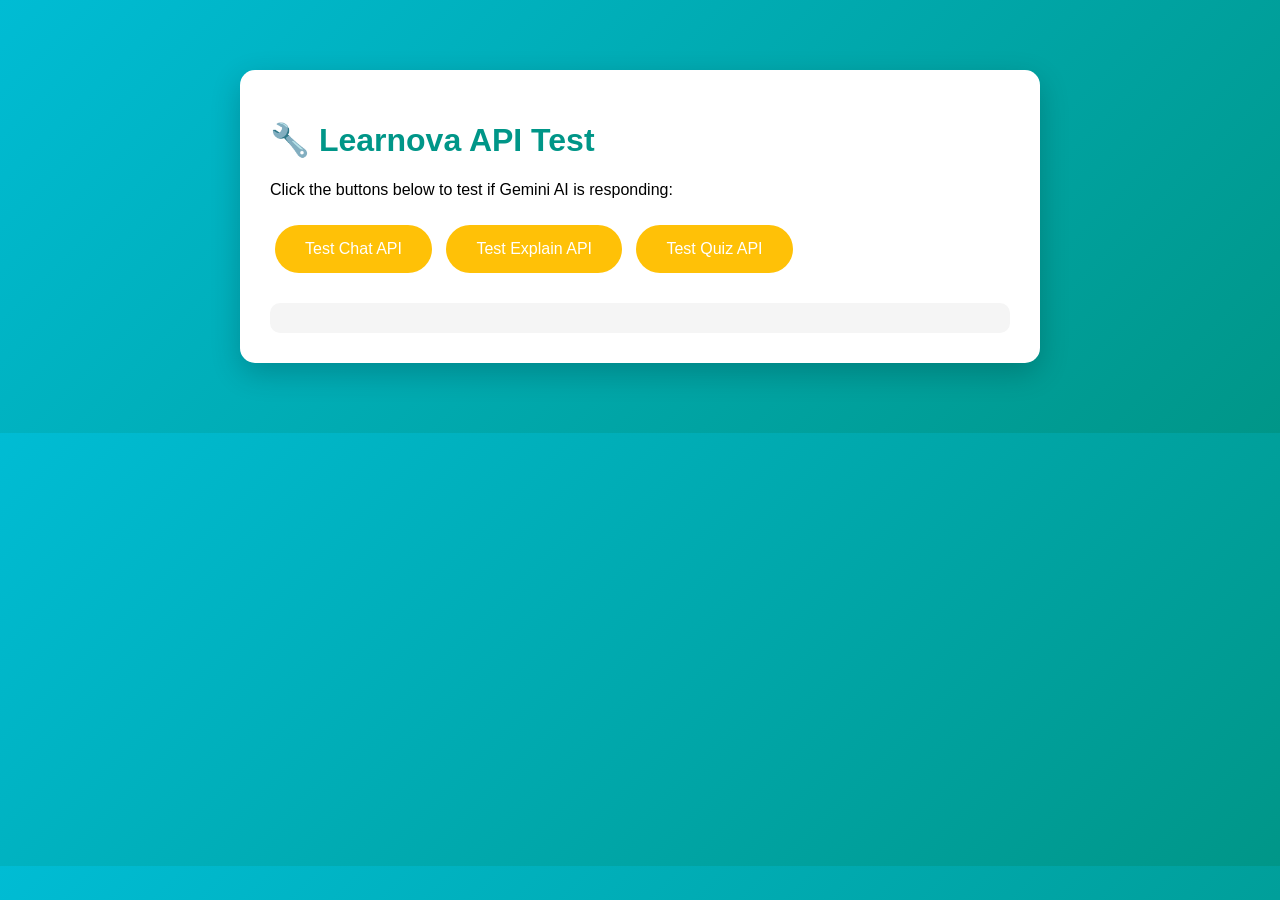
<file: test_api.html>
<!DOCTYPE html>
<html>
<head>
    <title>Test Learnova API</title>
    <style>
        body {
            font-family: Arial, sans-serif;
            max-width: 800px;
            margin: 50px auto;
            padding: 20px;
            background: linear-gradient(135deg, #00bcd4, #009688);
        }
        .container {
            background: white;
            padding: 30px;
            border-radius: 15px;
            box-shadow: 0 10px 30px rgba(0,0,0,0.2);
        }
        h1 { color: #009688; }
        button {
            background: #ffc107;
            color: white;
            border: none;
            padding: 15px 30px;
            border-radius: 25px;
            font-size: 16px;
            cursor: pointer;
            margin: 10px 5px;
        }
        button:hover { background: #ffb300; }
        .result {
            margin-top: 20px;
            padding: 15px;
            background: #f5f5f5;
            border-radius: 10px;
            white-space: pre-wrap;
        }
        .success { background: #e8f5e9; color: #2e7d32; }
        .error { background: #ffebee; color: #c62828; }
    </style>
</head>
<body>
    <div class="container">
        <h1>🔧 Learnova API Test</h1>
        <p>Click the buttons below to test if Gemini AI is responding:</p>
        
        <button onclick="testChat()">Test Chat API</button>
        <button onclick="testExplain()">Test Explain API</button>
        <button onclick="testQuiz()">Test Quiz API</button>
        
        <div id="result" class="result"></div>
    </div>

    <script>
        async function testChat() {
            const result = document.getElementById('result');
            result.textContent = 'Testing chat API...';
            result.className = 'result';
            
            try {
                const response = await fetch('/api/chat', {
                    method: 'POST',
                    headers: { 'Content-Type': 'application/json' },
                    body: JSON.stringify({ message: 'What is 2+2? Answer in one sentence.' })
                });
                
                const data = await response.json();
                
                if (data.success) {
                    result.className = 'result success';
                    result.textContent = '✅ SUCCESS!\n\nQuestion: What is 2+2?\n\nAI Response:\n' + data.response;
                } else {
                    result.className = 'result error';
                    result.textContent = '❌ ERROR: ' + (data.error || 'Unknown error');
                }
            } catch (error) {
                result.className = 'result error';
                result.textContent = '❌ CONNECTION ERROR: ' + error.message;
            }
        }
        
        async function testExplain() {
            const result = document.getElementById('result');
            result.textContent = 'Testing explain API...';
            result.className = 'result';
            
            try {
                const response = await fetch('/api/explain', {
                    method: 'POST',
                    headers: { 'Content-Type': 'application/json' },
                    body: JSON.stringify({ 
                        topic: 'Photosynthesis', 
                        difficulty: 'beginner' 
                    })
                });
                
                const data = await response.json();
                
                if (data.success) {
                    result.className = 'result success';
                    result.textContent = '✅ SUCCESS!\n\nTopic: Photosynthesis (Beginner)\n\n' + data.explanation;
                } else {
                    result.className = 'result error';
                    result.textContent = '❌ ERROR: ' + (data.error || 'Unknown error');
                }
            } catch (error) {
                result.className = 'result error';
                result.textContent = '❌ CONNECTION ERROR: ' + error.message;
            }
        }
        
        async function testQuiz() {
            const result = document.getElementById('result');
            result.textContent = 'Testing quiz API...';
            result.className = 'result';
            
            try {
                const response = await fetch('/api/quiz', {
                    method: 'POST',
                    headers: { 'Content-Type': 'application/json' },
                    body: JSON.stringify({ 
                        topic: 'Mathematics', 
                        num_questions: 3,
                        difficulty: 'beginner'
                    })
                });
                
                const data = await response.json();
                
                if (data.success) {
                    result.className = 'result success';
                    result.textContent = '✅ SUCCESS!\n\nGenerated ' + data.quiz.length + ' questions about Mathematics:\n\n';
                    data.quiz.forEach((q, i) => {
                        result.textContent += `\nQ${i+1}: ${q.question}\n`;
                        q.options.forEach(opt => result.textContent += `  ${opt}\n`);
                    });
                } else {
                    result.className = 'result error';
                    result.textContent = '❌ ERROR: ' + (data.error || 'Unknown error');
                }
            } catch (error) {
                result.className = 'result error';
                result.textContent = '❌ CONNECTION ERROR: ' + error.message;
            }
        }
    </script>
</body>
</html>
</file>
